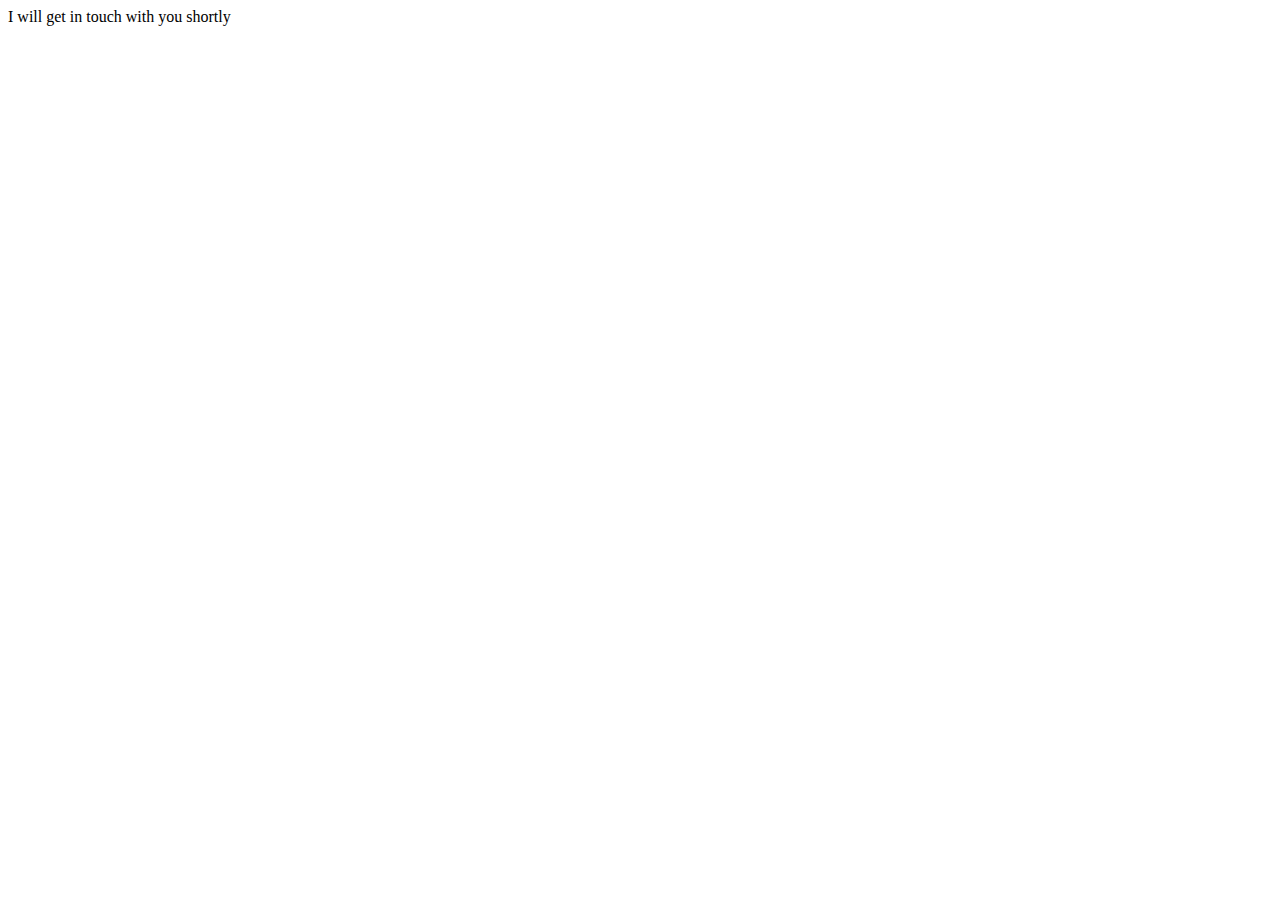
<file: templates/thankyou.html>
<!DOCTYPE html>
<html lang="en">

<head>
    <meta charset="UTF-8">
    <meta name="viewport" content="width=device-width, initial-scale=1.0">
    <title>Document</title>
</head>

<body>
    I will get in touch with you shortly
</body>

</html>
</file>
